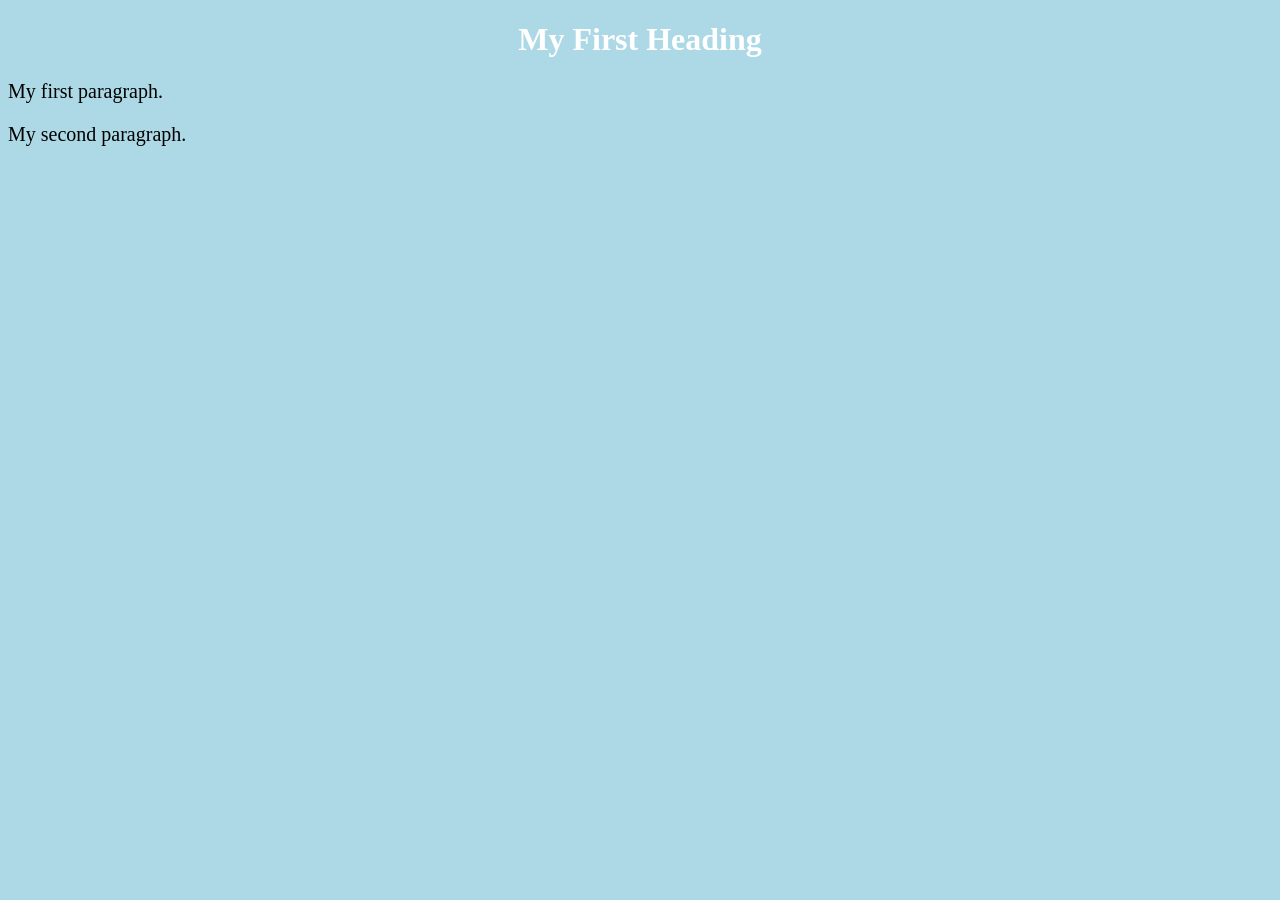
<file: index.html>
<!DOCTYPE html>
<html>
        <head>
                <title>Page Title</title>
                <link rel="stylesheet" href="styles.css">
        </head>
<body>
        <h1>My First Heading</h1>
        <p>My first paragraph.</p>
        <p>My second paragraph.</p>
</body>
</html>
</file>
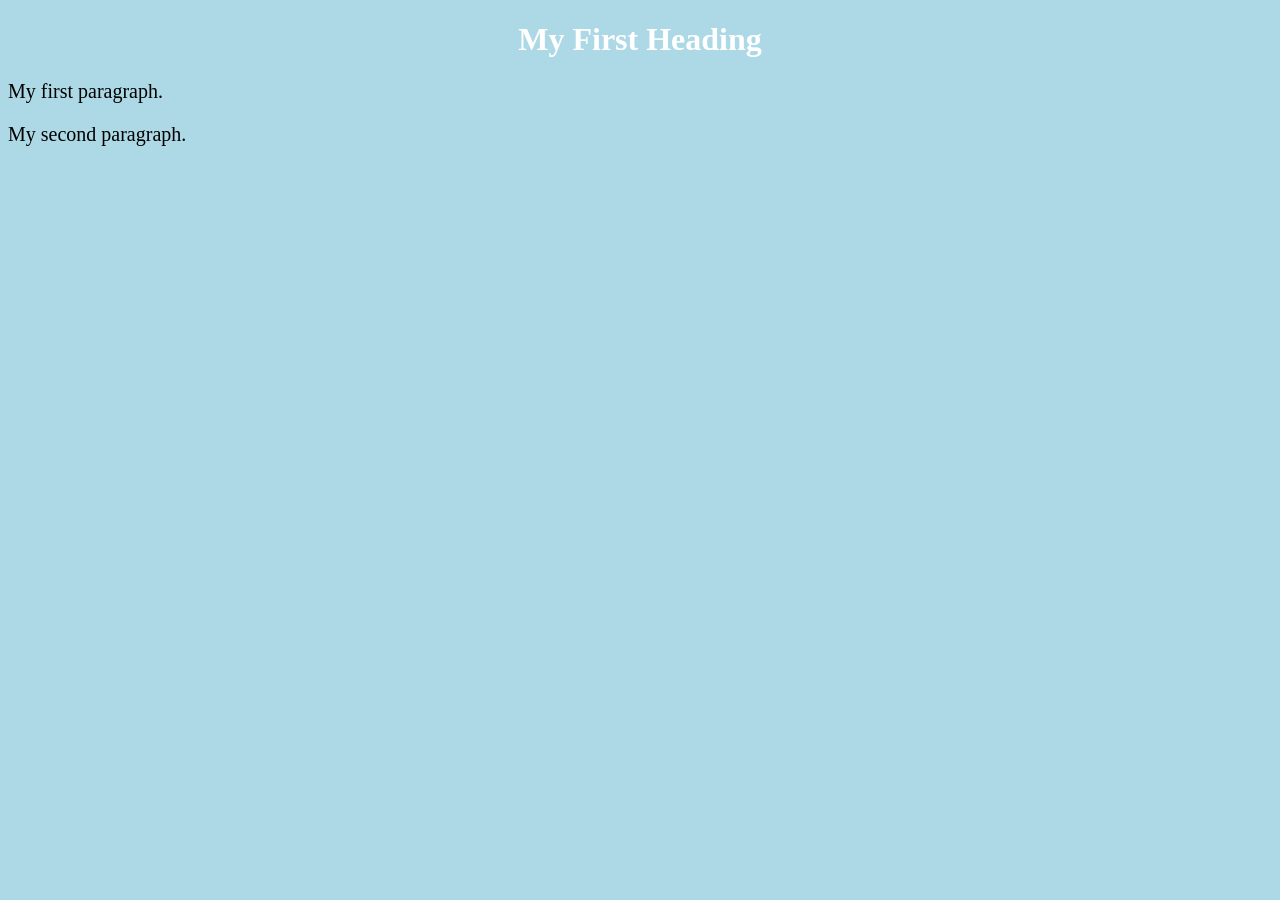
<file: web_pages/index.html>
<!DOCTYPE html>
<html>
        <head>
                <title>Page Title</title>
                <link rel="stylesheet" href="/css/styles.css">
        </head>
<body>
        <h1>My First Heading</h1>
        <p>My first paragraph.</p>
        <p>My second paragraph.</p>
</body>
</html>
</file>
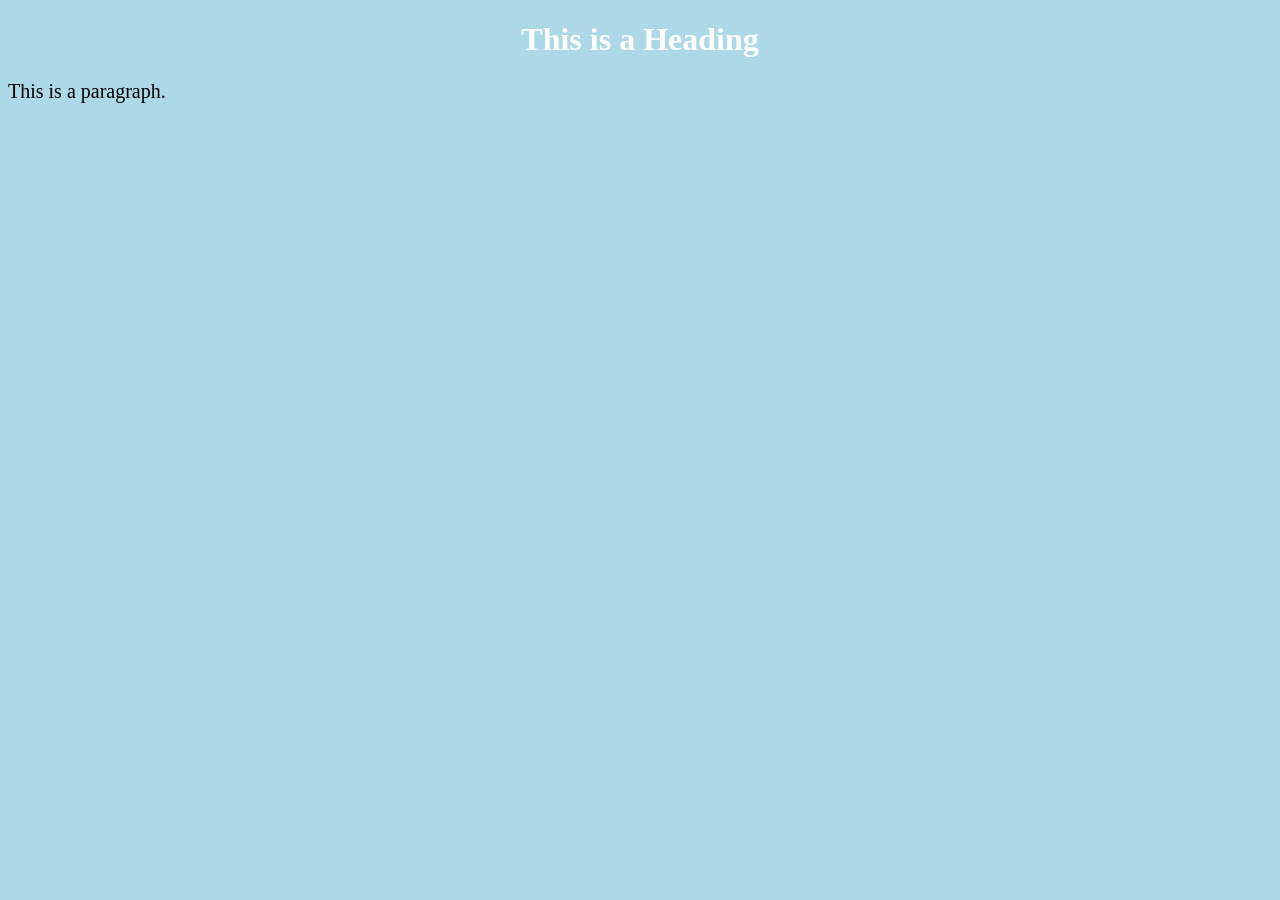
<file: page2.html>
<!DOCTYPE html>
<html>
	<head>
		<title>Page Title</title>
                <link rel="stylesheet" href="styles.css">
	</head>
	<body>
		<h1>This is a Heading</h1>
		<p>This is a paragraph.</p>
	</body>
</html>
</file>
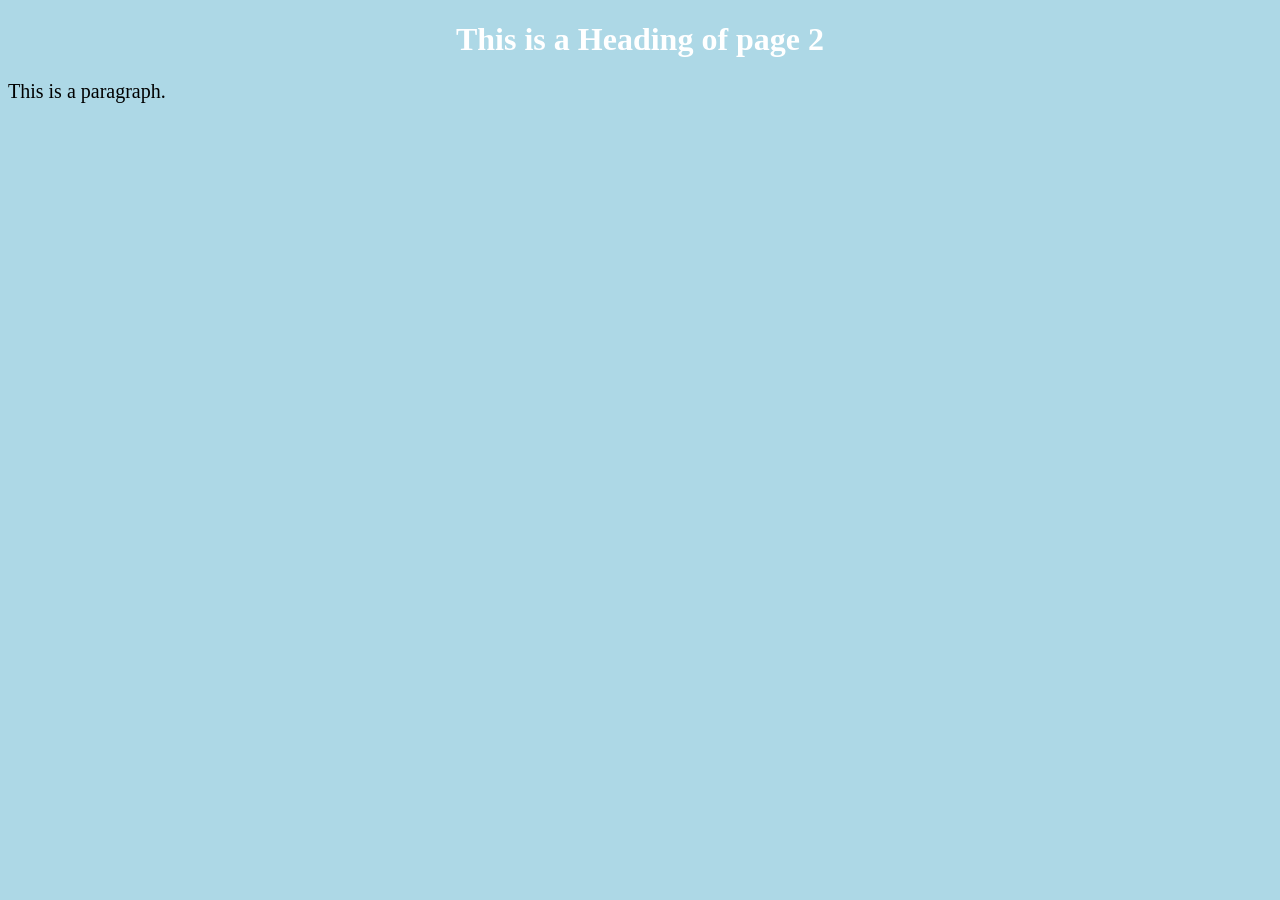
<file: web_pages/page2.html>
<!DOCTYPE html>
<html>
	<head>
		<title>Page 2 Title</title>
                <link rel="stylesheet" href="/css/styles.css">
	</head>
	<body>
		<h1>This is a Heading of page 2</h1>
		<p>This is a paragraph.</p>
	</body>
</html>
</file>
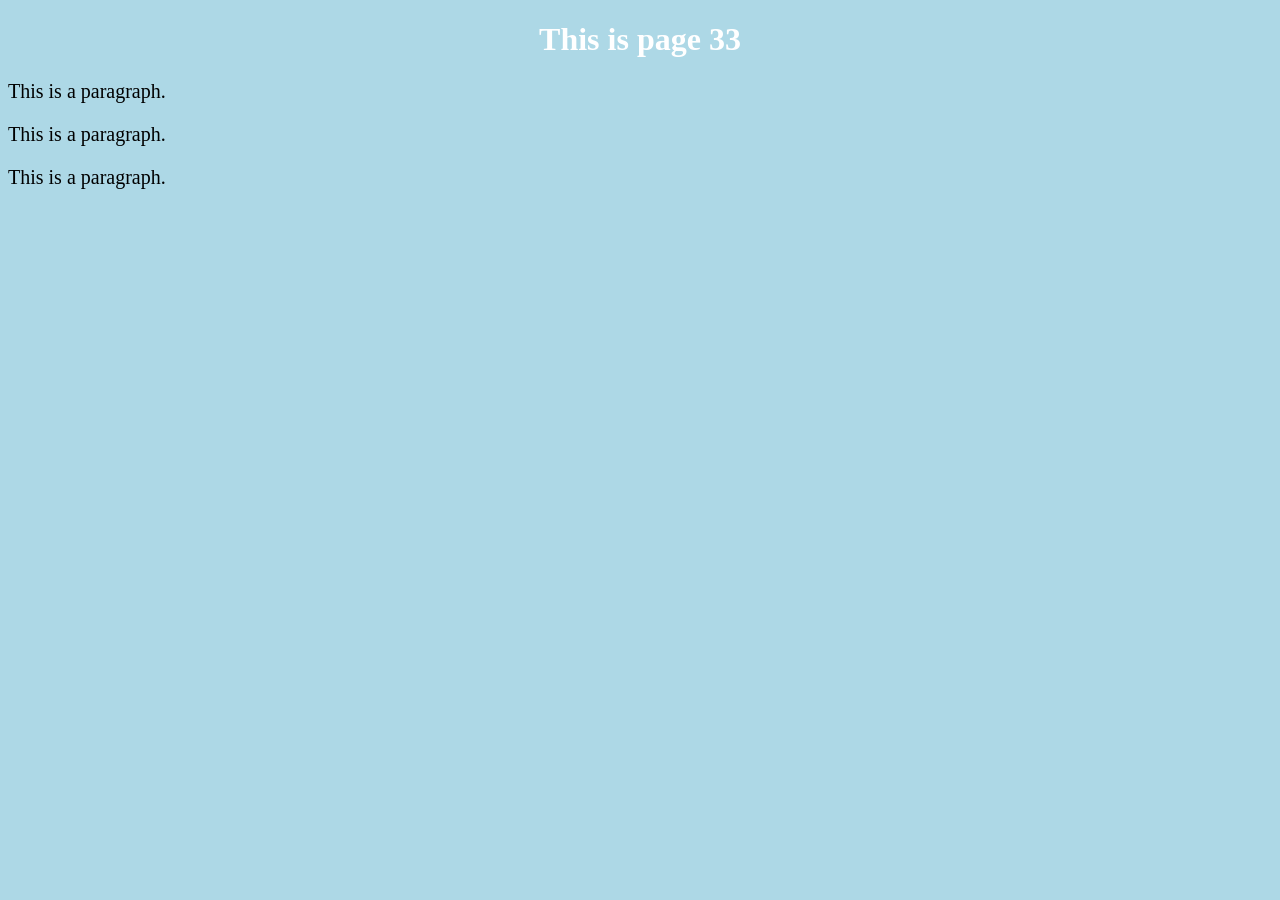
<file: web_pages/page3.html>
<!DOCTYPE html>
<html>
	<head>
		<title>Page 33</title>
                <link rel="stylesheet" href="/css/styles.css">
	</head>
	<body>
		<h1>This is page 33</h1>
		<p>This is a paragraph.</p>
		<p>This is a paragraph.</p>
		<p>This is a paragraph.</p>
	</body>
</html>
</file>
<file: styles.css>
body {
	background-color: lightblue;
}

h1 {
	color: white;
	text-align: center;
}

p {
	font-family: verdana;
	font-size: 20px;
}
</file>
<file: css/styles.css>
body {
	background-color: lightblue;
}

h1 {
	color: white;
	text-align: center;
}

p {
	font-family: verdana;
	font-size: 20px;
}
</file>
